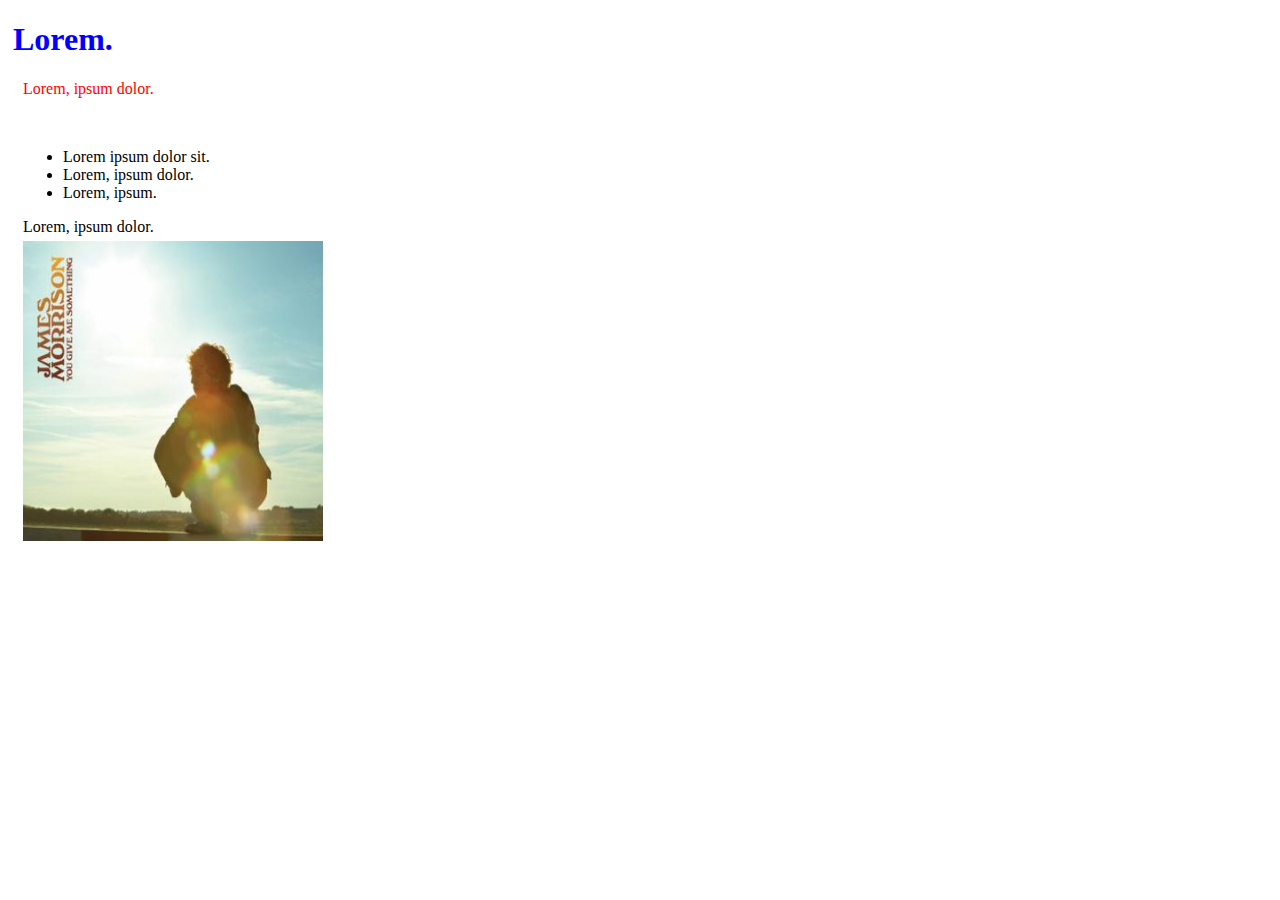
<file: index.html>
<!DOCTYPE html>
<html lang="en">
<head>
    <meta charset="UTF-8">
    <meta name="viewport" content="width=device-width, initial-scale=1.0">
    <title>Document</title>
    <link rel="stylesheet" href="mystyle.css">
</head>
<body>
    <div class="container">
        <h1>Lorem.</h1>
        <div class="left" id="first">
            <div class="left" id="third">
                <p>Lorem, ipsum dolor.</p>
                <span>Lorem, ipsum.</span>
            </div>
        <div class="left" id="fourth">
                <ul>
                    <li>Lorem ipsum dolor sit.</li>
                    <li>Lorem, ipsum dolor.</li>
                    <li>Lorem, ipsum.</li>
                </ul>
                
                <span>Lorem, ipsum dolor.</span>
            </div>
        </div>   
         <div class="right" id="second">
            <div class="right" id="fifth">
                <p>Lorem ipsum dolor sit amet.</p>

            </div>
        <div class="right" id="sixth">
            <img src="Yougivemesomething.jpg" alt="">

        </div>
         </div>  
    
    </div>
    
</body>
</html>
</file>
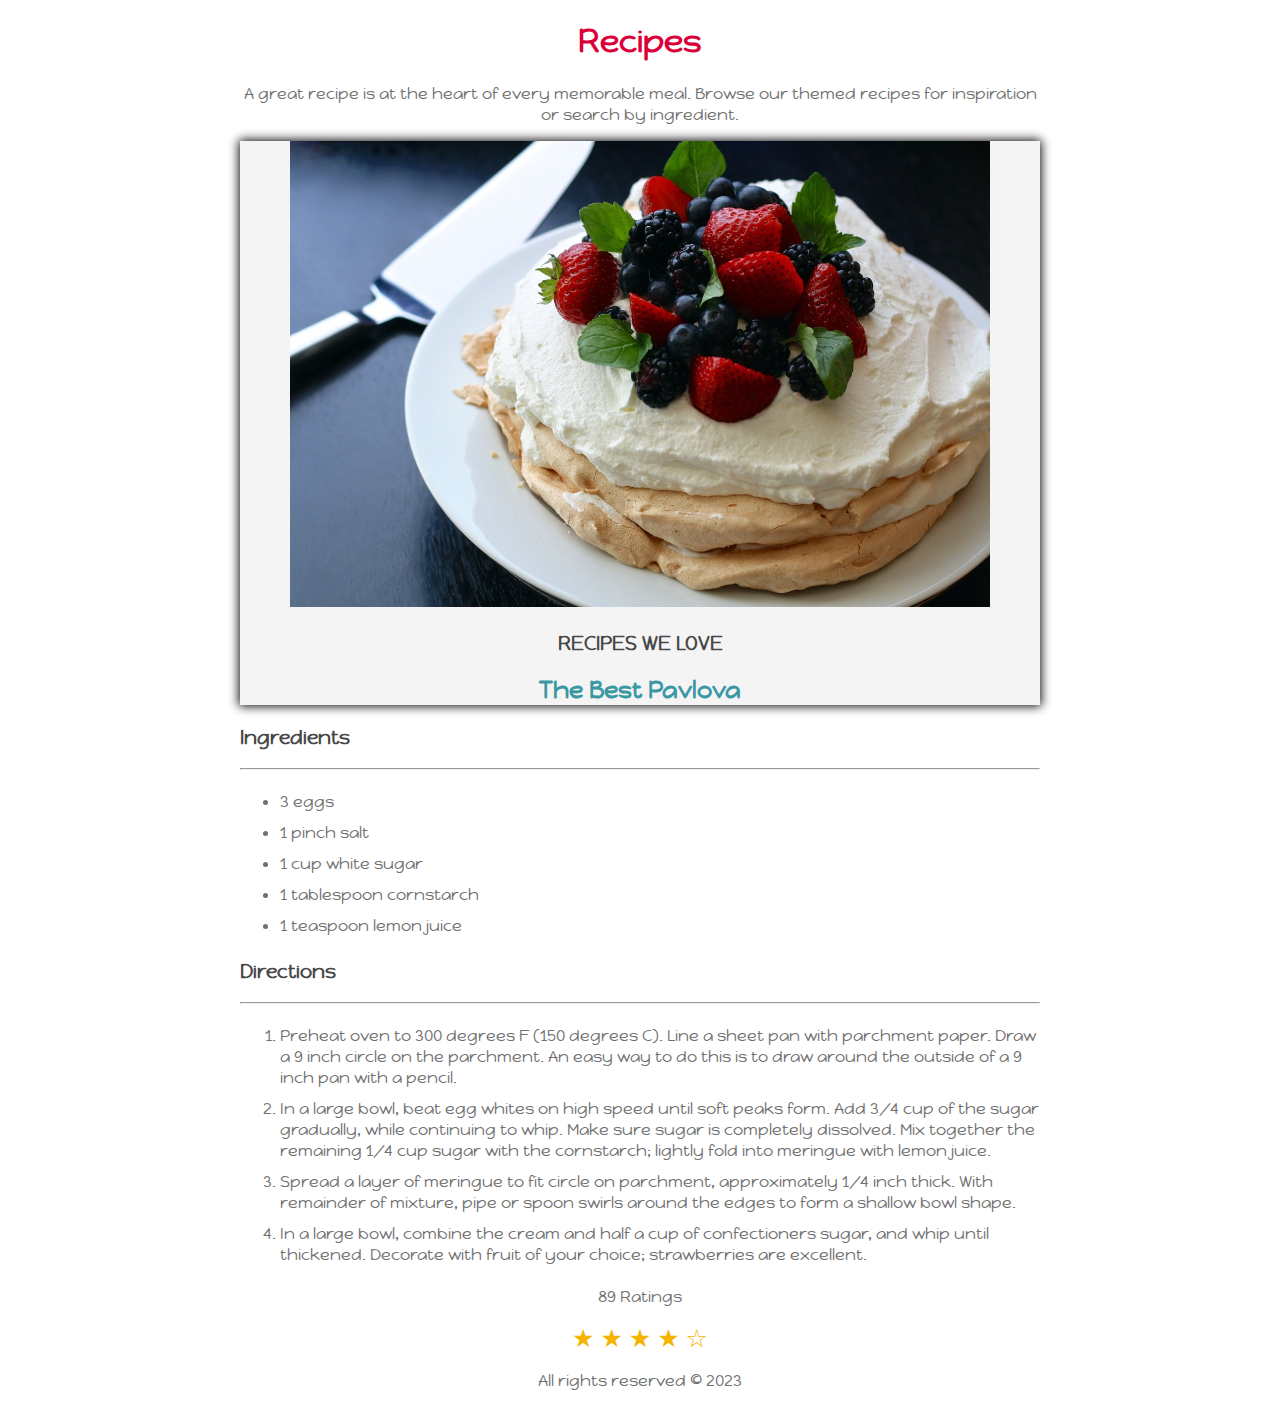
<file: cssday2basic1.html>
<!DOCTYPE html>
<html lang="en">
<head>
    <meta charset="UTF-8">
    <meta name="viewport" content="width=device-width, initial-scale=1.0">
<link rel="stylesheet" href="cssday2basic1.css">

    <title>Document</title>
</head>
<body>
 
 <div class="container">
    <h1 class="center"> Recipes </h1>
    <p class="center">
        A great recipe is at the heart of every memorable meal. Browse our themed recipes for inspiration or search by ingredient.
    </p>

<div class="hero"> 
<img src="mixed-berries-1470228_1280.jpg" alt="Pavlova Photo">

<h3> RECIPES WE LOVE </h3>

<h2> The Best Pavlova </h2>

</div>

<main>
    <div class="content">
        <h3> Ingredients </h3>
        
        <hr>

        <ul>
            <li> 3 eggs </li>
            <li> 1 pinch salt </li>
            <li> 1 cup white sugar </li>
            <li> 1 tablespoon cornstarch </li>
            <li> 1 teaspoon lemon juice </li>
        </ul>

        <h3> Directions </h3>

        <hr>

        <ol>
            <li> 
                Preheat oven to 300 degrees F (150 degrees C). Line a sheet pan with parchment paper. Draw a 9 inch circle on the parchment. An easy way to do this is to draw around the outside of a 9 inch pan with a pencil. 
            </li>
            <li>
                In a large bowl, beat egg whites on high speed until soft peaks form. Add 3/4 cup of the sugar gradually, while continuing to whip. Make sure sugar is completely dissolved. Mix together the remaining 1/4 cup sugar with the cornstarch; lightly fold into meringue with lemon juice.
            </li>
            <li>
                Spread a layer of meringue to fit circle on parchment, approximately 1/4 inch thick. With remainder of mixture, pipe or spoon swirls around the edges to form a shallow bowl shape.
            </li>
            <li>
                In a large bowl, combine the cream and half a cup of confectioners sugar, and whip until thickened. Decorate with fruit of your choice; strawberries are excellent.
            </li>
        </ol>

        </div>
</main>

<footer>
    <div class="rating">
        <p>
            89 Ratings
        </p>

        <span class="stars"> &#9733; &#9733; &#9733; &#9733; &#9734; </span>      
    
    </div>
    
    <p> All rights reserved &#169; 2023 </p>


</footer>



</div>


</body>
</html>
</file>
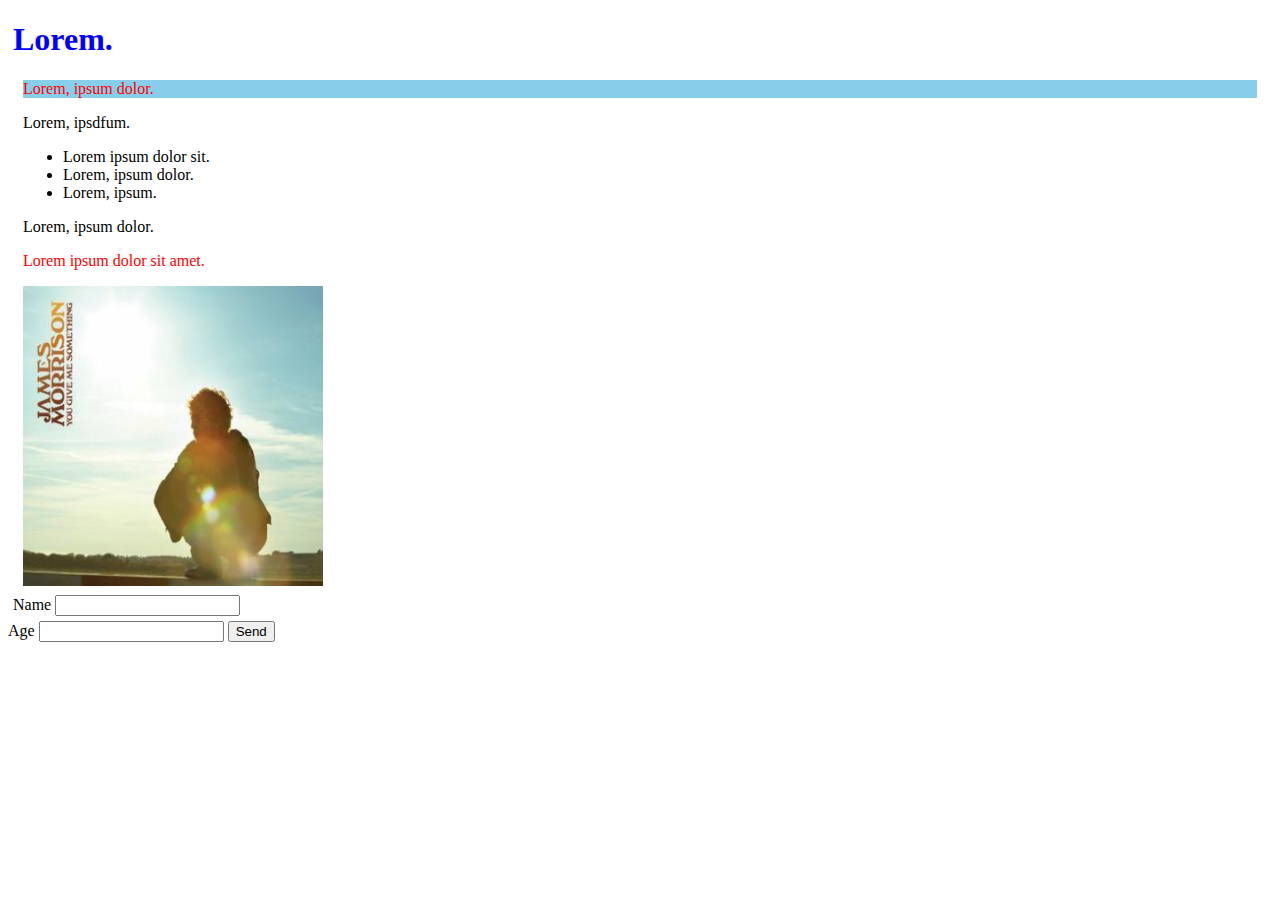
<file: intermediateCSS.html>
<!DOCTYPE html>
<html lang="en">
<head>
    <meta charset="UTF-8">
    <meta name="viewport" content="width=device-width, initial-scale=1.0">
    <title>Document</title>
    <link rel="stylesheet" href="intermidiatestyle.css">
</head>
<body>
    <div class="container">
        <h1>Lorem.</h1>
        <div class="left" id="first">
            <div class="left" id="third">
                <p>Lorem, ipsum dolor.</p>
                <span>Lorem, ipsdfum.</span>
            </div>
        <div class="left" id="fourth">
                <ul>
                    <li>Lorem ipsum dolor sit.</li>
                    <li>Lorem, ipsum dolor.</li>
                    <li>Lorem, ipsum.</li>
                </ul>
                
                <span>Lorem, ipsum dolor.</span>
            </div>
        </div>   
         <div class="right" id="second">
            <div class="right" id="fifth">
                <p>Lorem ipsum dolor sit amet.</p>

            </div>
        <div class="right" id="sixth">
            <img src="Yougivemesomething.jpg" alt="">

        </div>
         </div>  
    <form>
        <label>Name
            <input type="text" name="Name" id="Name">
        </label>
    </form>
    </div>
    
    <form>
        <label>Age
            <input type="text" name="Age" id="Age">
            <button>Send</button>
            
        </label>
    </form>
</body>
</html>
</file>
<file: mystyle.css>
div{
    margin: 5px;
}
h1{
    color: blue;
}
#third>span{
 visibility: hidden;
}
.right p{
 display: none;
}
img{
    width: 300px; height: 300px;
}
p{
    color: red;
}
</file>
<file: cssday2basic1.css>
@import url('https://fonts.googleapis.com/css2?family=Happy+Monkey&display=swap');


.container{
    width: 800px;
    margin: 0 auto;
    padding-left: 50px;
    padding-right: 50px;
}

p{
    color: #707070;
}

li{
    color: #707070;
    padding-bottom: 5px;
    padding-top: 5px;
}

.hero{
    text-align: center;
    background-color:  #f4f4f4;
    box-shadow: 0px 0px 10px 1px;
    padding-left: 50px;
    padding-right: 50px;
}

.center{
    text-align: center;
}

h1{
    color: #DB0038;
}

h2{
    color: #3998A3;
}

h3{
    color: #474747 ;
}

img{
    width: 100%
}

.stars{
    color: #F4B400;
    font-size: 25px;
}

footer{
    text-align: center;
}

body{
    font-family: "Happy Monkey", system-ui;
    font-weight: 400;
    font-style: normal;
  }
</file>
<file: intermidiatestyle.css>
div{
    margin: 5px;
}
h1{
    color: blue;
}
#third>p{
 background-color: skyblue;
}
.right p{
 
}
img{
    width: 300px; height: 300px;
}
p{
    color: red;
}
</file>
